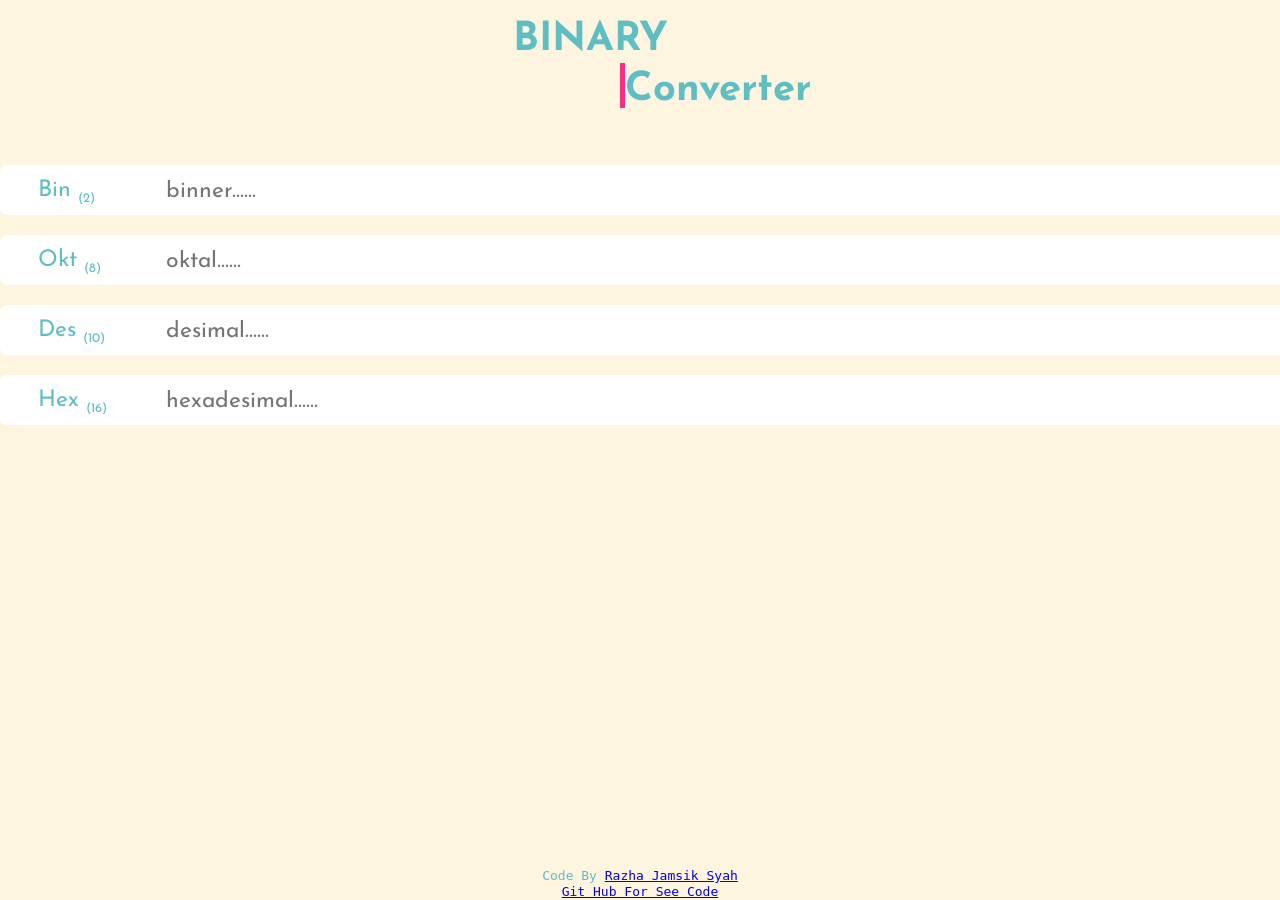
<file: index.html>
<!DOCTYPE html>
<html lang="en">
  <head>
    <meta charset="UTF-8" />
    <meta http-equiv="X-UA-Compatible" content="IE=edge" />
    <meta name="viewport" content="width=device-width, initial-scale=1.0" />
    <title>Code by Razha Jamsik Syah</title>
    <link rel="stylesheet" href="./src/css/style.css" />
    <link rel="icon" href="./Logo Teknik.jpg" />
    <link rel="stylesheet" href="./src/css/Loading.css" />
    <script src="https://code.jquery.com/jquery-1.9.1.min.js"></script>
  </head>
  <body>
    <div class="loading">
      <span>Loading</span>
    </div>

    <div class="title">
      <div class="title-one">BINARY</div>
      <div class="title-border">
        <div></div>
        <div>Converter</div>
      </div>
    </div>

    <main>
      <div class="wrap-binner">
        <div>
          <p>Bin <sub>(2)</sub></p>
          <input
            type="text"
            min="0"
            max="1"
            id="bin"
            placeholder="Binner......"
          />
        </div>
        <div>
          <p>Okt <sub>(8)</sub></p>
          <input type="text" id="okt" placeholder="Oktal......" />
        </div>
        <div>
          <p>Des <sub>(10)</sub></p>
          <input type="text" id="des" placeholder="Desimal......" />
        </div>
        <div>
          <p>Hex <sub>(16)</sub></p>
          <input type="text" id="hex" placeholder="Hexadesimal......" />
        </div>
      </div>
      <h3 id="tittle-rumus" hidden onclick="setRumus()">Click To See RUMUS</h3>
      <div class="rumus"></div>
    </main>
    <center>
      <div
        class="linkme"
        style="
          position: fixed;
          bottom: 0px;
          left: 0;
          right: 0;
          margin: 0 auto;
          transition: 1s;
        "
      >
        <code
          >Code By
          <a href="https://www.frontendmentor.io/profile/Razha90"
            >Razha Jamsik Syah</a
          ></code
        >
        <br />
        <a href="https://github.com/Razha90/ConverterBinner"
          ><code>Git Hub For See Code</code></a
        >
      </div>
    </center>
  </body>
  <script src="./src/js/script.js"></script>
  <script src="./src/js/colorAnimation.js"></script>
  <script>
    $(document).ready(function () {
      $("main").css("display", "none");
    });

    $(window).on("load", function () {
      $("main").css("display", "block");
      $(".loading").css("display", "none");
      setTimeout(() => {
        $(".title-border").addClass("title-change");
      }, 1000);
    });
  </script>
</html>
</file>
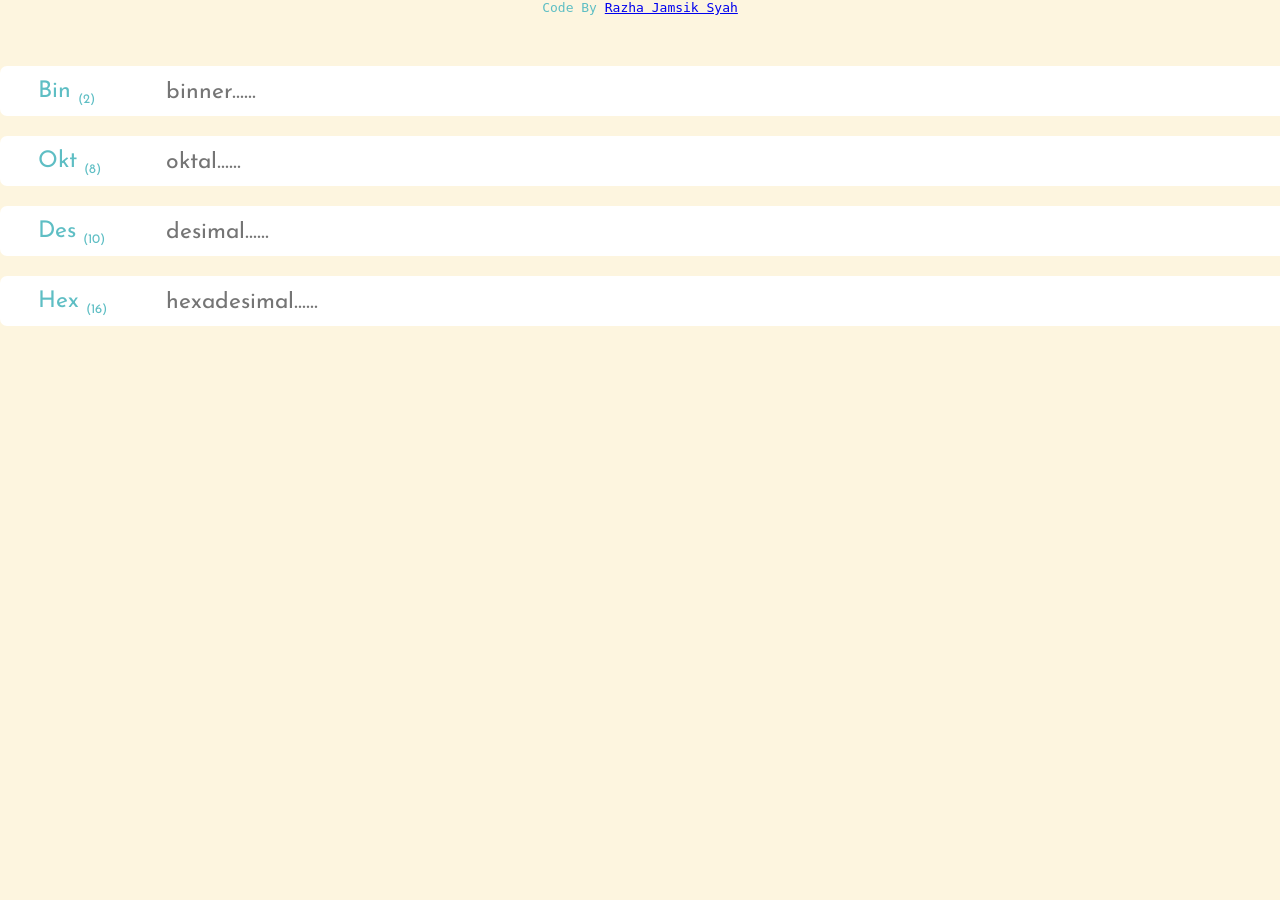
<file: App.html>
<!DOCTYPE html>
<html lang="en">
<head>
    <meta charset="UTF-8">
    <meta http-equiv="X-UA-Compatible" content="IE=edge">
    <meta name="viewport" content="width=device-width, initial-scale=1.0">
    <title>Code by Razha Jamsik Syah</title>
    <link rel="stylesheet" href="./src/css/style.css">
    <link rel="icon" href="./Logo Teknik.jpg">
    <link rel="stylesheet" href="./src/css/Loading.css">
    <script src="https://code.jquery.com/jquery-1.9.1.min.js"></script>
</head>
<body>
    <div class="loading">
        <span>Loading</span>
      </div>
    <div class="linkme"><center><code>Code By <a href="https://www.frontendmentor.io/profile/Razha90">Razha Jamsik Syah</a></code></center></div>
    <main>
        <div class="wrap-binner">
            <div>
                <p>Bin <sub>(2)</sub></p>
                <input type="text" min="0" max="1" id="bin" placeholder="Binner......">
            </div>
            <div>
                <p>Okt <sub>(8)</sub></p>
                <input type="text" id="okt" placeholder="Oktal......">
            </div>
            <div>
                <p>Des <sub>(10)</sub></p>
                <input type="text" id="des" placeholder="Desimal......">
            </div>
            <div>
                <p>Hex <sub>(16)</sub></p>
                <input type="text" id="hex" placeholder="Hexadesimal......">
            </div>
        </div>
        <h3 id="tittle-rumus" hidden onclick="setRumus()">Click To See RUMUS</h3>
        <div class="rumus">
        </div>
    </main>
</body>
<script src="./src/js/script.js"></script>
<script src="./src/js/colorAnimation.js"></script>
<script>
   $( document ).ready(function() {
        $("main").css("display",'none');
    });
 
    $( window ).on( "load", function() {
        $("main").css("display",'block');
        $(".loading").css("display",'none');
    });
</script>
</html>
</file>
<file: src/css/style.css>
/*          Manajement Header       */

@import url("https://fonts.googleapis.com/css2?family=Josefin+Sans:wght@400;500;700&display=swap");
:root {
  --myBackground: #fdf5df;
  --myText: #5ebec4;
  --myHype: #f92c85;
  --myFont: "Josefin Sans", sans-serif;
  --myAnotherText: #4fa095;
  --myExampleText: #123632;
}

body {
  background-color: var(--myBackground);
  font-family: var(--myFont);
  color: var(--myText);
  margin: 0;
}

/*---------------------------------------*/
/*             Title                  */
.title {
  font-size: 40px;
  font-weight: bold;
  margin-top: 20px;
  display: flex;
  flex-direction: column;
  justify-content: center;
  align-items: center;
  width: 100%;
  margin-left: -50px;
}

.title-border {
  display: flex;
  flex-direction: row;
  margin-top: 10px;
}

.title-one {
  width: 155px;
  animation: widdth 0.7s ease-out;
  overflow: hidden;
}

.title-border div:nth-child(2) {
  transition: 1s;
  transform: translateX(-230px);
  visibility: hidden;
}

.title-border div:nth-child(1) {
  width: 250px;
  height: 45px;
  transform: translateY(-7px);
  background-color: var(--myBackground);
  border-right: 5px solid var(--myHype);
  z-index: 10;
  animation: hieght 1s ease-in;
}

.title-change div:nth-child(2) {
  transform: translateX(0);
  visibility: visible;
}

/*==================================*/
/*        Binner Happend         */
.wrap-binner {
  width: 100%;
  display: flex;
  flex-direction: column;
  gap: 20px;
  margin-top: 50px;
}

.wrap-binner div {
  width: 100%;
  border-radius: 7px;
  background-color: white;
  height: 50px;
  font-size: 23px;
  display: flex;
  flex-direction: row;
  justify-content: center;
}

.wrap-binner input {
  width: 90%;
  border: 0;
  padding-top: 4px;
  height: 90%;
  font-size: 23px;
  font-family: var(--myFont);
  color: var(--myHype);
}

.wrap-binner p {
  padding: 4px 3% 0;
  margin-top: 10px;
  width: 90px;
  transition: 0.5s;
  cursor: pointer;
}

sub {
  font-size: 13px;
}
/*------------------------------*/

/*   Arrow Type Number Hidden   */

input::-webkit-outer-spin-button,
input::-webkit-inner-spin-button {
  -webkit-appearance: none;
  margin: 0;
}

/* Firefox */
input[type="number"] {
  -moz-appearance: textfield;
  outline: 0;
}

input[type="text"] {
  -moz-appearance: textfield;
  outline: 0;
  text-transform: lowercase;
}
/*------------------------------*/

/*          RUMUS           */

#tittle-rumus {
  margin-top: 50px;
  text-align: center;
  animation: fadein 2s ease-in-out;
  transition: 1s;
  cursor: pointer;
}
#tittle-rumus:hover {
  color: #f92c85;
}

.rumus {
  background-color: white;
  width: 80%;
  border-radius: 10px;
  max-height: 0;
  overflow: hidden;
  transition: 1s;
  margin: 20px 5% 0 5%;
}

.rumus-change {
  max-height: 1000px;
  padding: 5%;
}

.pemisah {
  border-bottom: 2px solid var(--myHype);
  padding-bottom: 5px;
}

.pemisah .perkalian {
  padding-left: 50px;
  padding-top: 10px;
  transition: 1s;
  animation: slide 1s ease-in-out;
}

.garis {
  color: var(--myHype);
}

.font-big {
  text-transform: uppercase;
}

.info-text {
  color: var(--myAnotherText);
}

.opacity {
  opacity: 0.7;
}

details[open] summary ~ * {
  animation: sweep 0.5s ease-in-out;
}

details summary {
  transition: all 0.5s;
  cursor: pointer;
}
details[open] summary {
  color: var(--myHype);
}
/*---------------------------*/

/* Animation */
@keyframes sweep {
  0% {
    opacity: 0;
    transform: translateX(-10px);
  }
  100% {
    opacity: 1;
    transform: translateX(0);
  }
}

.wrap-binner div:nth-child(1) {
  animation: slide 1s;
}

.wrap-binner div:nth-child(2) {
  animation: slide 1.3s;
}

.wrap-binner div:nth-child(3) {
  animation: slide 1.6s;
}

.wrap-binner div:nth-child(4) {
  animation: slide 1.8s;
}

@keyframes slide {
  0% {
    opacity: 0;
    transform: translateX(-100px);
  }
  100% {
    opacity: 1;
    transform: translateX(0);
  }
}

@keyframes fadein {
  from {
    opacity: 0;
    color: var(--myHype);
  }
  to {
    opacity: 1;
    color: var(--myText);
  }
}

@keyframes hieght {
  from {
    height: 0;
    border-right: 5px solid var(--myText);
  }
  to {
    height: 45px;
    border-right: 5px solid var(--myHype);
  }
}

@keyframes widdth {
  from {
    width: 0;
  }
  to {
    width: 155px;
  }
}
/*======================*/

/*-========= PHONE ==========*/
@media screen and (max-width: 400px) {
  .pemisah .perkalian {
    padding-left: 0;
  }
}
/*===========================*/
</file>
<file: src/css/Loading.css>
.loading {
  font-family: "Arial Black", "Arial Bold", Gadget, sans-serif;
  text-transform: uppercase;

  width: 150px;
  text-align: center;
  line-height: 50px;

  position: absolute;
  left: 0;
  right: 0;
  top: 50%;
  margin: auto;
  transform: translateY(-50%);
}

.loading span {
  position: relative;
  z-index: 999;
  color: #fff;
}
.loading:before {
  content: "";
  background: #61bdb6;
  width: 128px;
  height: 36px;
  display: block;
  position: absolute;
  top: 0;
  left: 0;
  right: 0;
  bottom: 0;
  margin: auto;

  animation: 2s loadingBefore infinite ease-in-out;
}

@keyframes loadingBefore {
  0% {
    transform: translateX(-14px);
  }
  50% {
    transform: translateX(14px);
  }
  100% {
    transform: translateX(-14px);
  }
}

.loading:after {
  content: "";
  background: #ff3600;
  width: 14px;
  height: 60px;
  display: block;
  position: absolute;
  top: 0;
  left: 0;
  right: 0;
  bottom: 0;
  margin: auto;
  opacity: 0.5;

  animation: 2s loadingAfter infinite ease-in-out;
}

@keyframes loadingAfter {
  0% {
    transform: translateX(-50px);
  }
  50% {
    transform: translateX(50px);
  }
  100% {
    transform: translateX(-50px);
  }
}
</file>
